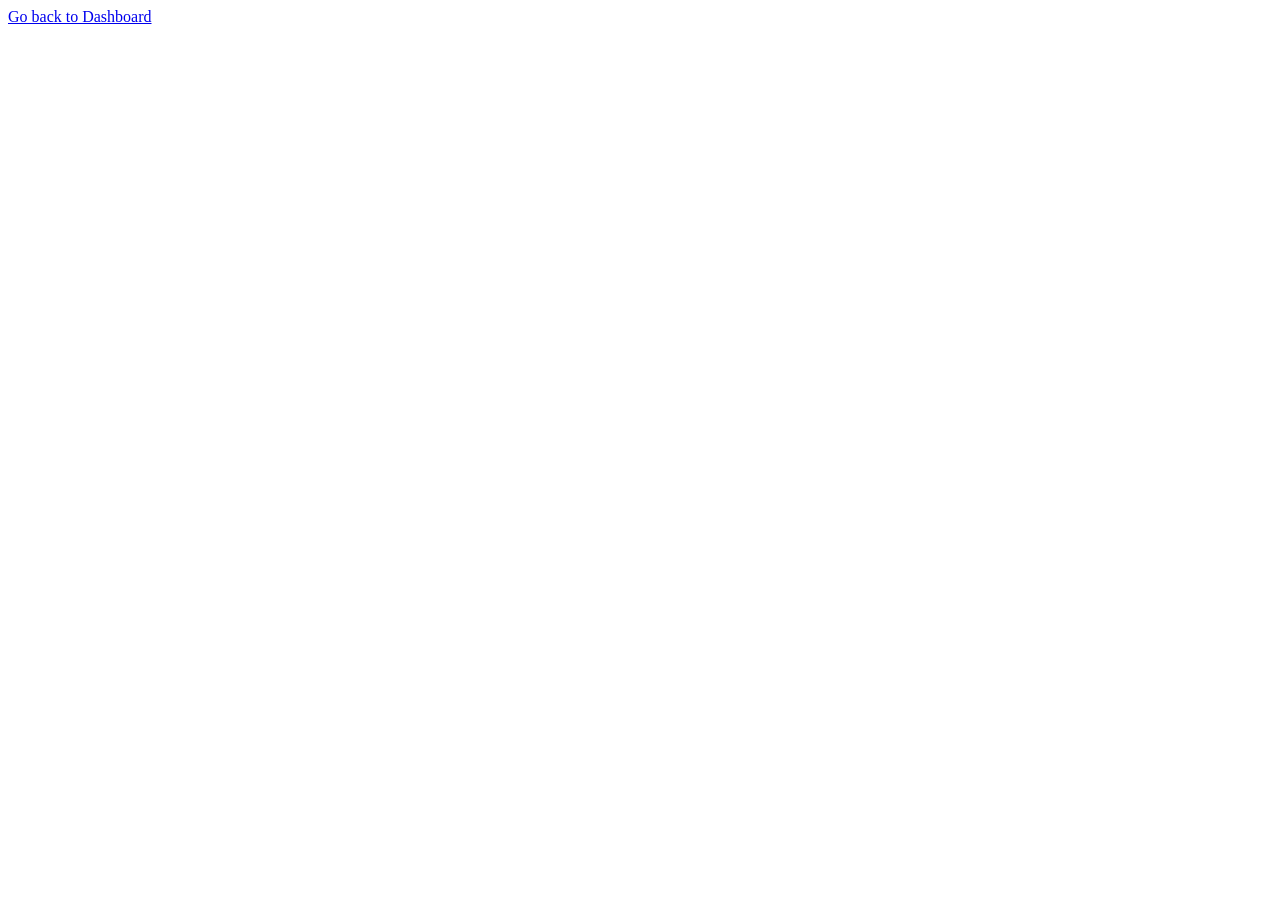
<file: contact.html>
<html>
    <head>
        <title>CONTACT US</title>
        <link rel="stylesheet" type="text/css" href="contact.css">
    </head>
    <body>
        <nav id="mainNavbar" class="navbar navbar-dark navbar-expand-sm py-0 fixed-top">
            <a href="index.html" class="nav-link back btn btn-secondary">Go back to Dashboard</a>
        </nav>
        
        <div class="container bcontent">
            <div class="card syllabus"></div>
        </div>
        <ul>
            
            <li><a herf="#">Lets Be In Touch</a></li>
        </ul>
        
        <iframe src="https://docs.google.com/forms/d/e/1FAIpQLSd17egPtHP8vm8fGoTNkRcXFPhMMS1HQIW50AWTS9JqINahzg/viewform?embedded=true" width="1400" height="600" frameborder="0" marginheight="0" marginwidth="0">Loading…</iframe>
    </body>
</html>
</file>
<file: contact.css>
.bcontent {
    margin-top: 10px;
}

ul{
	float: left;
	list-style-type: none;
	margin-top: 50px;
}
ul {
  position: -webkit-sticky; /* Safari */
  position: sticky;
  top: 0;
}
ul li{
	display: inline-block;
}

ul li a{
	text-decoration: none;
	color: #fff;
	padding: 20px 70px;
	border: 1px solid #fff;
	transition: 0.6s ease;
}

ul li a:hover{
	background-color: #fff;
	color: #000;
}

ul li.active a{background-color: #fff;
	color: #000;

}
body{
    background-image:url("https://ak.picdn.net/shutterstock/videos/9251384/thumb/2.jpg");
    background-size: cover;
    background-position: center;
    padding-bottom: 20px;
}
</file>
